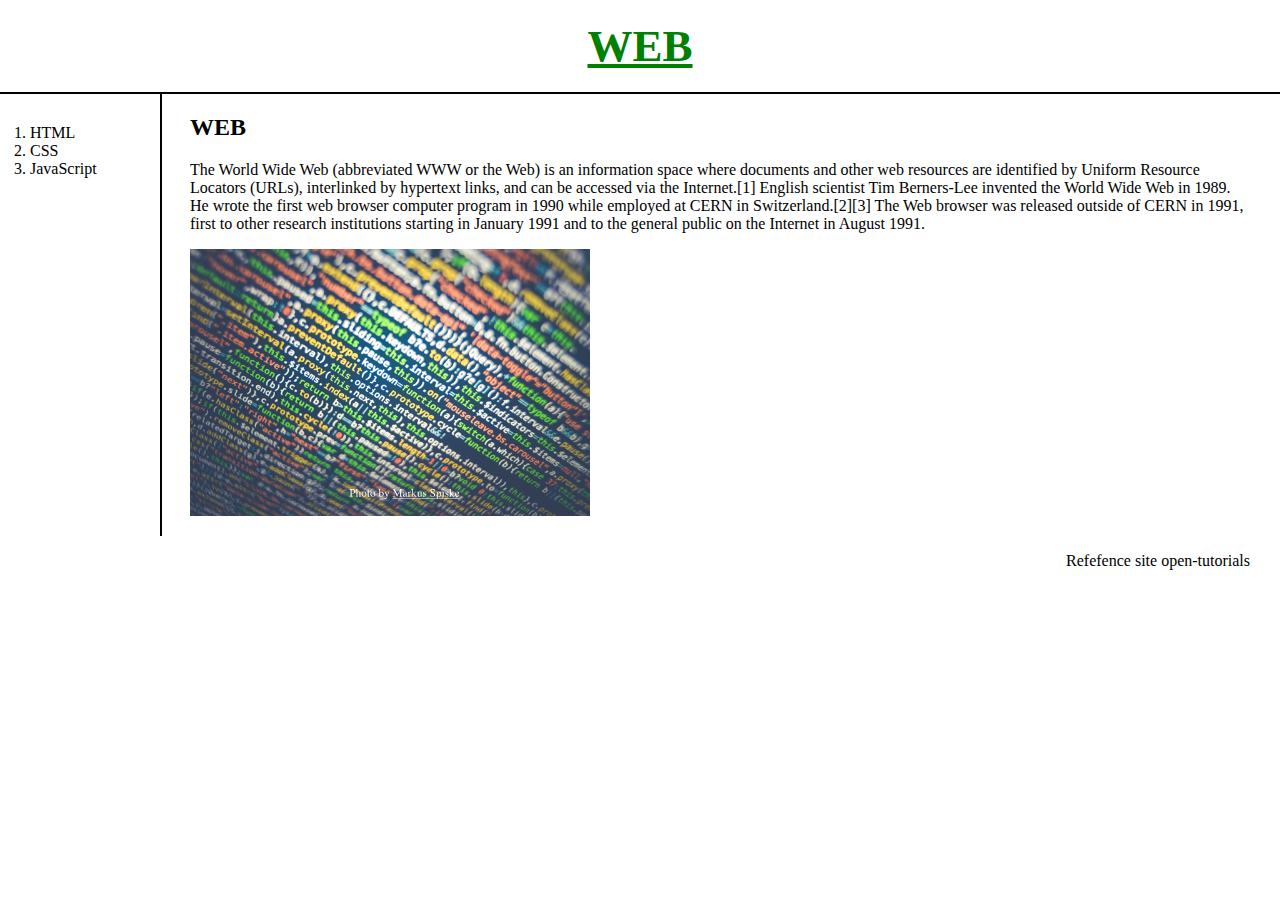
<file: HTML/index.html>
<!DOCTYPE html>
<html lang="en">
<head>
    <meta charset="UTF-8">
    <title>WEB1 - html</title>
    <link rel="stylesheet" href="style.css">
</head>
<body>
    <h1><a href="index.html" class="selected" id="active">WEB</a></h1>
    <div id="Grid">
        <ol>
            <li><a href="HTML.html">HTML</a></li>
            <li><a href="CSS.html">CSS</a></li>
            <li><a href="JavaScript.html">JavaScript</a></li>
        </ol>
        <div id="Article">
            <p>
                <h2>WEB</h2>
                The World Wide Web (abbreviated WWW or the Web) is an information space where documents and other web resources are identified by Uniform Resource Locators (URLs), interlinked by hypertext links, and can be accessed via the Internet.[1] English scientist Tim Berners-Lee invented the World Wide Web in 1989. He wrote the first web browser computer program in 1990 while employed at CERN in Switzerland.[2][3] The Web browser was released outside of CERN in 1991, first to other research institutions starting in January 1991 and to the general public on the Internet in August 1991.
            </p>
            <p>
                <img src="../AWSimage.png" width="400px">
            </p>
        </div>
    </div>
<!--Link to another site-->
<p>
    <div id = "Reference">
        Refefence site
        <a href="https://opentutorials.org" target="_blank" title="생활코딩 웹페이지로 연결">open-tutorials</a>
    </div>
</p>
</body>
</html>
</file>
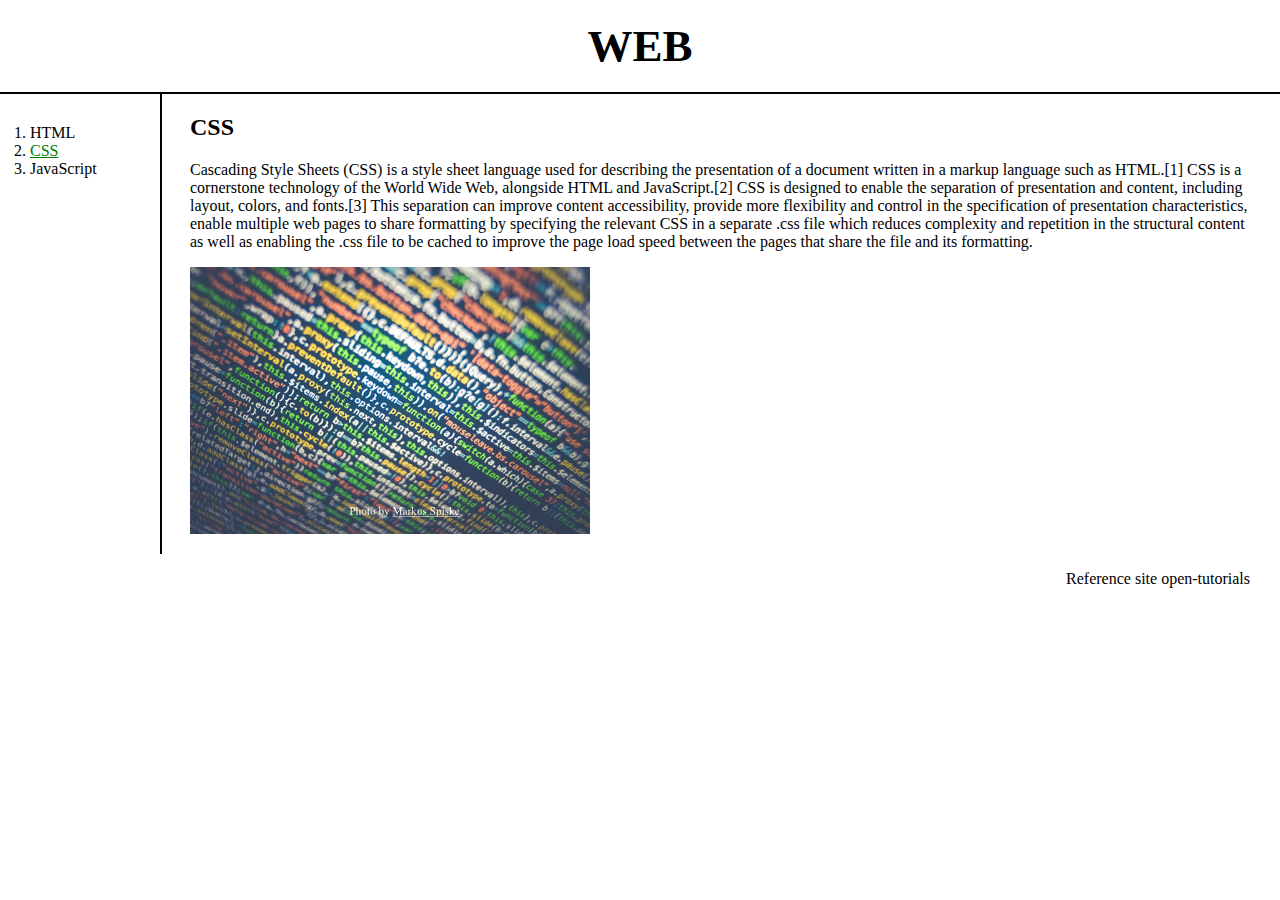
<file: HTML/CSS.html>
<!DOCTYPE html>
<html lang="en">
<head>
    <meta charset="UTF-8">
    <title>WEB1 - html</title>
    <link rel="stylesheet" href="style.css">
</head>
<body>
    <h1><a href="index.html">WEB</a></h1>
    <div id="Grid">
        <ol>
            <li><a href="HTML.html">HTML</a></li>
            <li><a href="CSS.html" class="selected" id="active">CSS</a></li>
            <li><a href="JavaScript.html">JavaScript</a></li>
        </ol>
        <div id="Article">
            <p>
                <h2>CSS</h2>
                Cascading Style Sheets (CSS) is a style sheet language used for describing the presentation of a document written in a markup language such as HTML.[1] CSS is a cornerstone technology of the World Wide Web, alongside HTML and JavaScript.[2]
                CSS is designed to enable the separation of presentation and content, including layout, colors, and fonts.[3] This separation can improve content accessibility, provide more flexibility and control in the specification of presentation characteristics, enable multiple web pages to share formatting by specifying the relevant CSS in a separate .css file which reduces complexity and repetition in the structural content as well as enabling the .css file to be cached to improve the page load speed between the pages that share the file and its formatting.
            <p>
                    <img src="../AWSimage.png" width=400px>
                </p>
            </p>
        </div>
    </div>
<!--Link to another site-->
<p>
    <div id="Reference"> Reference site
    <a href="https://opentutorials.org" target="_blank" title="생활코딩 웹페이지로 연결">open-tutorials</a></div>
</p>
</body>
</html>
</file>
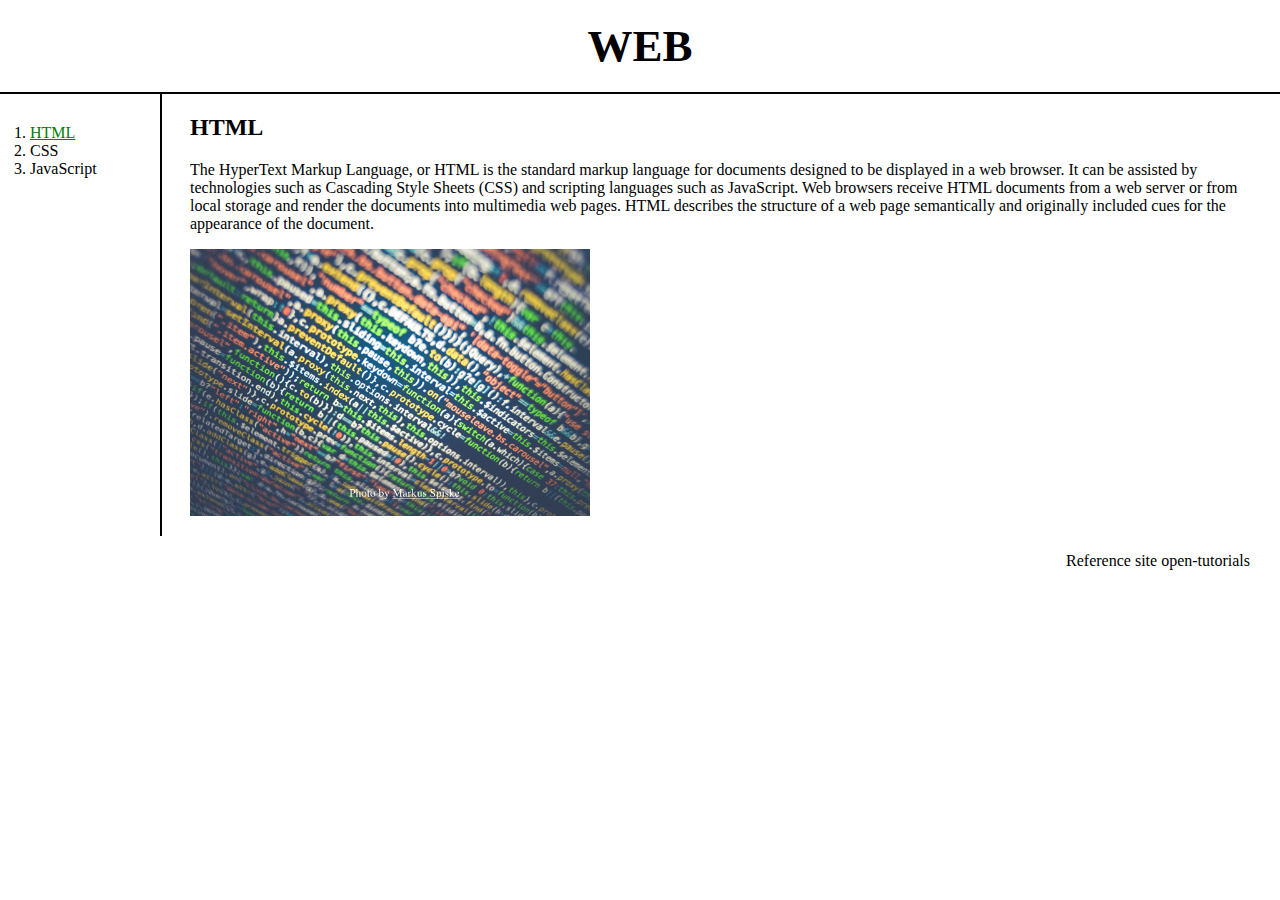
<file: HTML/HTML.html>
<!DOCTYPE html>
<html lang="en">
<head>
    <meta charset="UTF-8">
    <title>WEB1 - html</title>
    <link rel="stylesheet" href="style.css">
</head>
<body>
    <h1><a href="index.html">WEB</a></h1>
    <div id="Grid">
        <ol>
            <li><a href="HTML.html" class="selected" id="active">HTML</a></li>
            <li><a href="CSS.html">CSS</a></li>
            <li><a href="JavaScript.html">JavaScript</a></li>
        </ol>
        <div id="Article">
            <p>
                <h2>HTML</h2>
                The HyperText Markup Language, or HTML is the standard markup language for documents designed to be displayed in a web browser. It can be assisted by technologies such as Cascading Style Sheets (CSS) and scripting languages such as JavaScript.
                Web browsers receive HTML documents from a web server or from local storage and render the documents into multimedia web pages. HTML describes the structure of a web page semantically and originally included cues for the appearance of the document.
                <p>
                    <img src="../AWSimage.png" width=400px>
                </p>
            </p>
        </div>
    </div>
<!--Link to another site-->
<p>
    <div id="Reference"> Reference site
    <a href="https://opentutorials.org" target="_blank" title="생활코딩 웹페이지로 연결">open-tutorials</a></div>
</p>
</body>
</html>
</file>
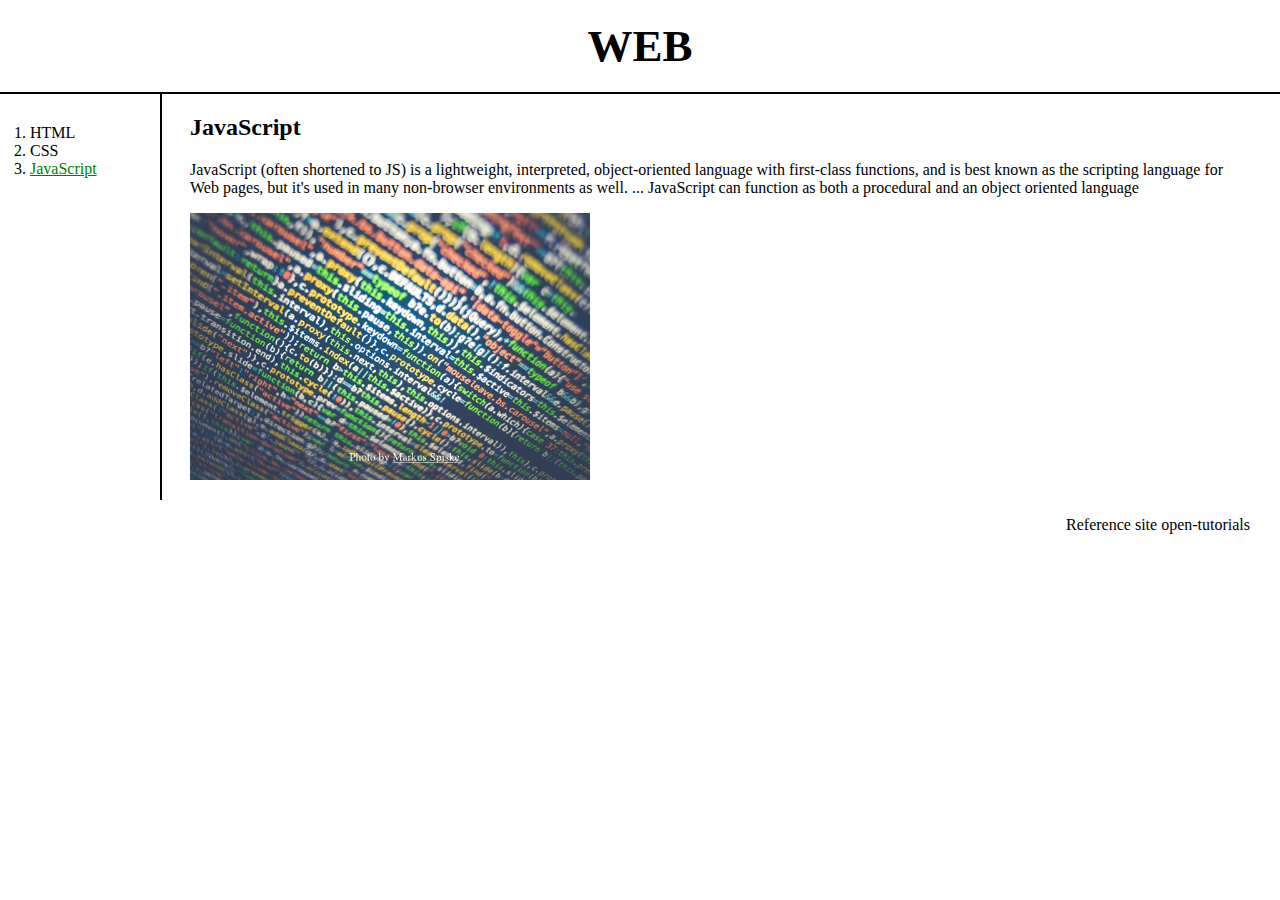
<file: HTML/JavaScript.html>
<!DOCTYPE html>
<html lang="en">
<head>
    <meta charset="UTF-8">
    <title>WEB1 - html</title>
    <link rel="stylesheet" href="style.css">
</head>
<body>
    <h1><a href="index.html">WEB</a></h1>
    <div id="Grid">
        <ol>
            <li><a href="HTML.html">HTML</a></li>
            <li><a href="CSS.html">CSS</a></li>
            <li><a href="JavaScript.html" class="selected" id="active">JavaScript</a></li>
        </ol>
        <div id="Article">
            <p>
                <h2>JavaScript</h2>
                JavaScript (often shortened to JS) is a lightweight, interpreted, object-oriented language with first-class functions, and is best known as the scripting language for Web pages, but it's used in many non-browser environments as well. ... JavaScript can function as both a procedural and an object oriented language
                <p>
                    <img src="../AWSimage.png" width=400px>
                </p>
            </p>
        </div>
    </div>
<!--Link to another site-->
<p>
    <div id="Reference"> Reference site
    <a href="https://opentutorials.org" target="_blank" title="생활코딩 웹페이지로 연결">open-tutorials</a></div>
</p>
</body>
</html>
</file>
<file: HTML/style.css>
body {
    margin:0;
}
a {
    color: black;
    text-decoration : none;
}
h1 {
    margin: 0;
    padding: 20px;
    border-bottom: 2px solid black;
    font-size: 45px;
    text-align: center;
}
.selected{
    color: green;
}
#active{
    text-decoration: underline;
}
#Grid{
    display: grid;
    grid-template-columns: 160px 1fr;
}
#Grid ol {
    margin: 0;
    padding: 30px;
    border-right: 2px solid black;
    width: 100px;
}
#Reference{
    text-align: right;
    padding-right: 30px;
}
#Article{
    padding-right: 30px;
    padding-left: 30px;
}
@media(max-width : 800px){
    #Grid{
        display: block;
    }
    #Grid ol{
        border-right: none;
    } 
}
</file>
